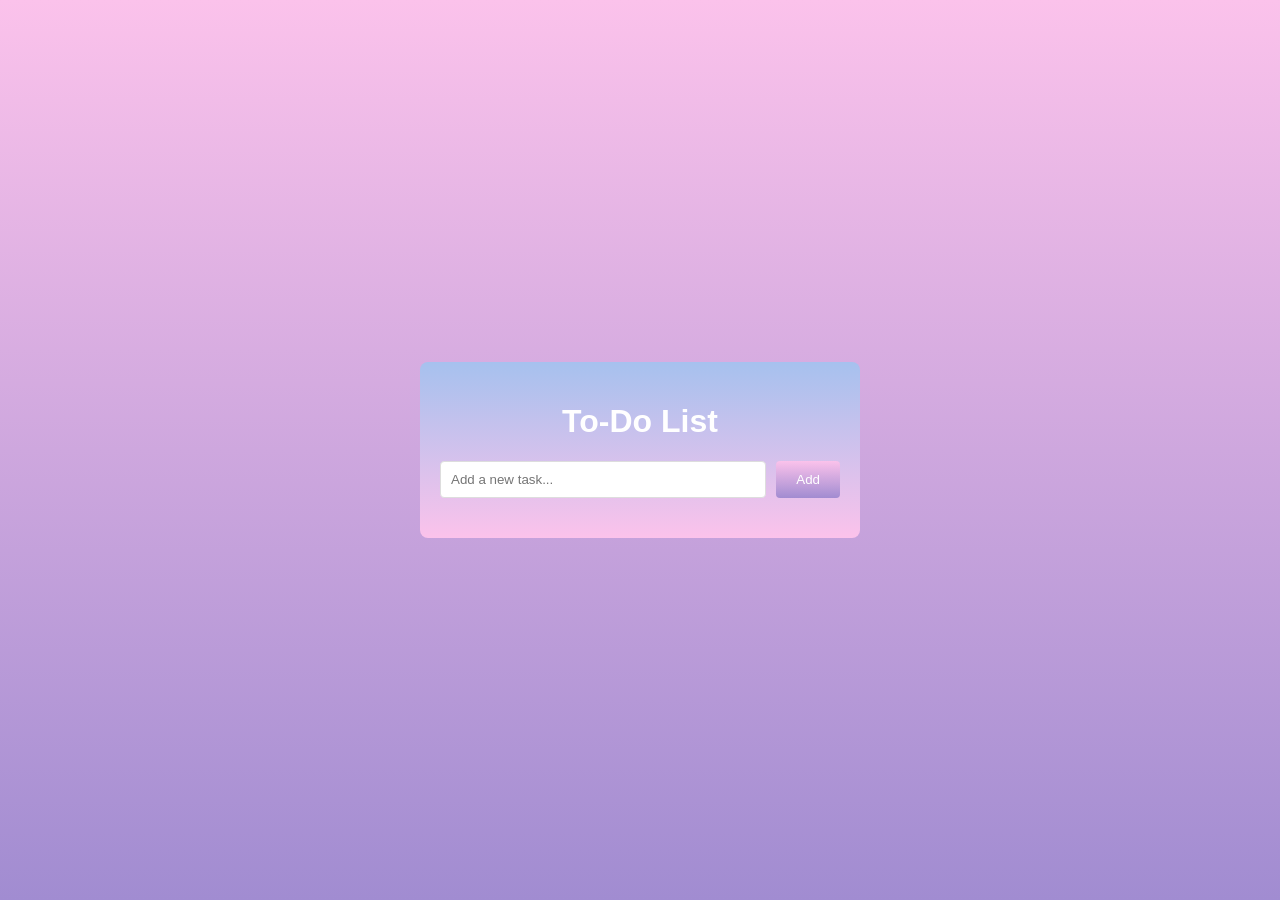
<file: Task_1/index.html>
<!DOCTYPE html>
<html lang="en">
<head>
    <meta charset="UTF-8">
    <meta name="viewport" content="width=device-width, initial-scale=1.0">
    <link rel="stylesheet" href="style.css">
    <title>Todo || List</title>
</head>
<body>
    <div class="todo-container">
        <h1>To-Do List</h1>
        <form class="todo-form">
          <input type="text" id="task-input" placeholder="Add a new task..." required>
          <button type="submit" class="add-btn">Add</button>
        </form>
        <ul class="todo-list" id="todo-list"></ul>
      </div>
    
</body>
<script src="script.js"></script>
</html>
</file>
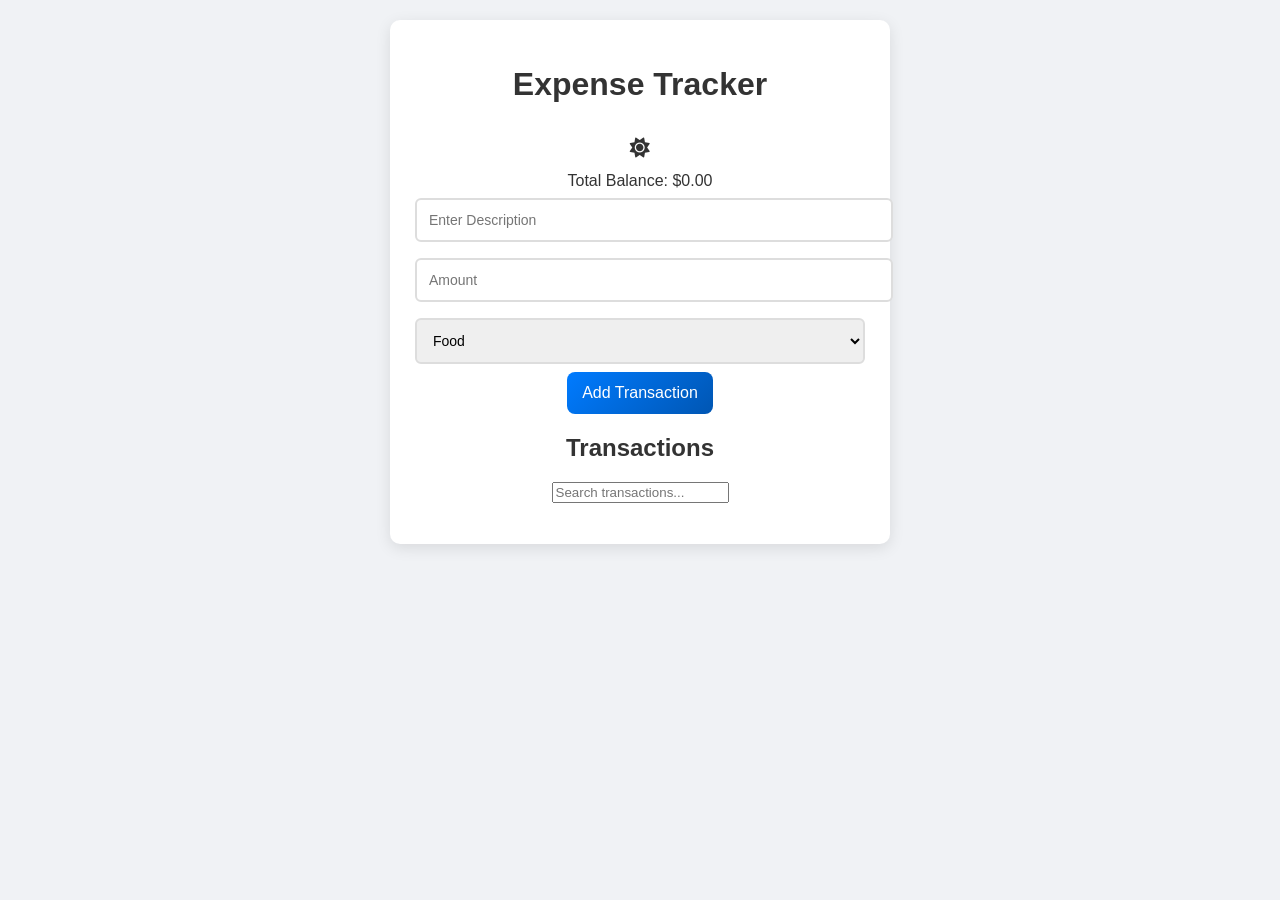
<file: Task_2/index.html>
<!DOCTYPE html>
<html lang="en">
<head>
    <meta charset="UTF-8">
    <meta name="viewport" content="width=device-width, initial-scale=1.0">
    <title>Expense Tracker</title>
    <link rel="stylesheet" href="style.css">
    <link rel="stylesheet" href="https://cdnjs.cloudflare.com/ajax/libs/font-awesome/6.0.0/css/all.min.css">
    <script defer src="script.js"></script>
</head>
<body>
    <div class="container">
        <h1>Expense Tracker</h1>
        <button id="dark-mode-toggle"><i class="fas fa-sun"></i></button>
        <div class="balance">Total Balance: <span id="balance">$0.00</span></div>
        
        <div class="transaction-form">
            <input type="text" id="description" placeholder="Enter Description">
            <input type="number" id="amount" placeholder="Amount">
            <select id="category">
                <option value="food">Food</option>
                <option value="bills">Bills</option>
                <option value="travel">Travel</option>
                <option value="entertainment">Entertainment</option>
                <option value="shopping">Shopping</option>
            </select>
            <button id="add-transaction">Add Transaction</button>
        </div>
        
        <h2>Transactions</h2>
        <input type="text" id="search" placeholder="Search transactions...">
        <ul id="transaction-list"></ul>
    </div>
</body>
</html>
</file>
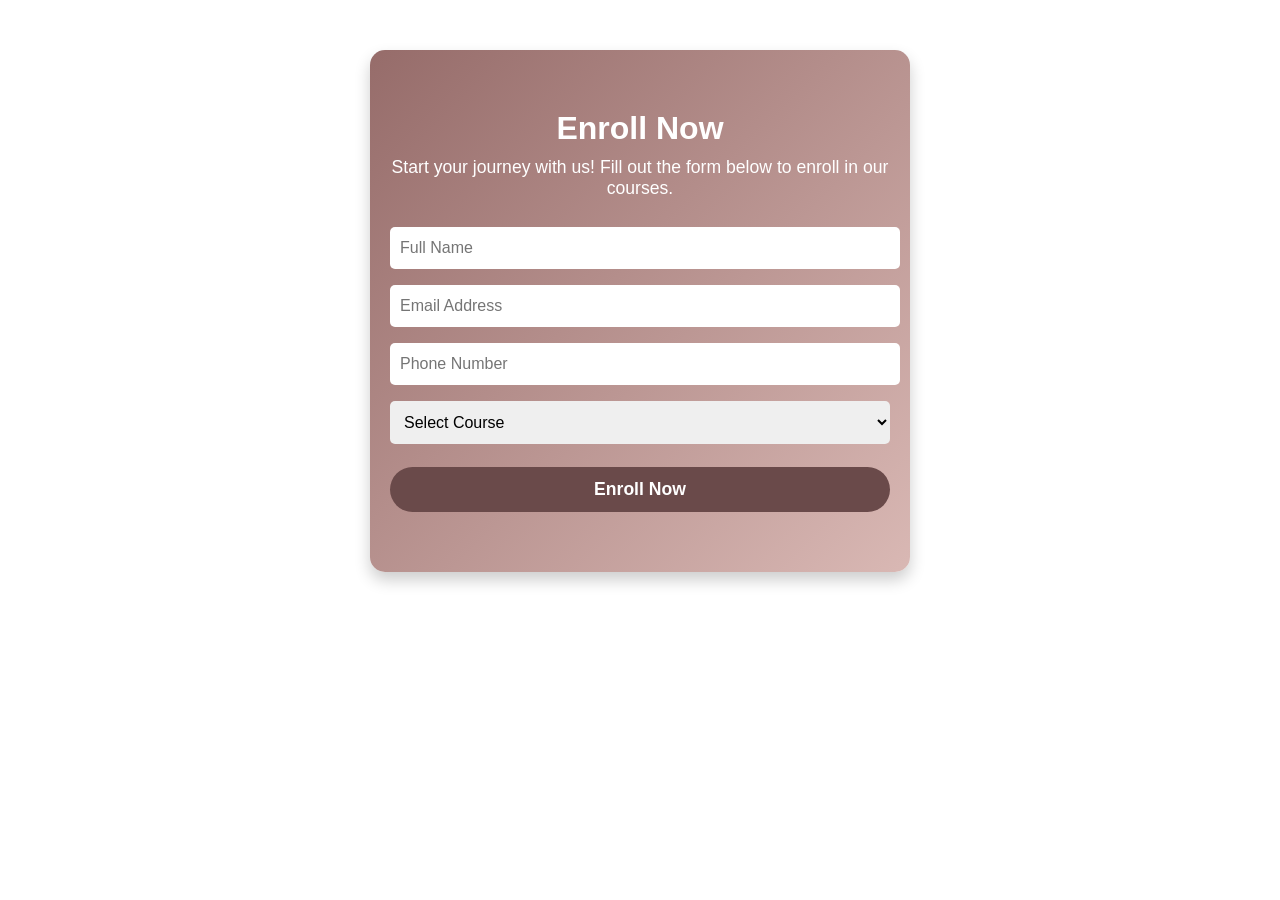
<file: Task_3/enroll.html>
<!DOCTYPE html>
<html lang="en">
<head>
    <meta charset="UTF-8">
    <!-- Favicon -->
    <link rel="shortcut icon" href="assets/favicon.png" type="image/x-icon">
    <meta name="viewport" content="width=device-width, initial-scale=1.0">
    <title>University website Design || ScholarlyHub</title>
    <link rel="stylesheet" href="style.css">
</head>
<body>
    <section class="enroll" id="enroll">
        <h2>Enroll Now</h2>
        <p>Start your journey with us! Fill out the form below to enroll in our courses.</p>
        
        <form id="enrollForm">
            <input type="text" id="name" placeholder="Full Name" required>
            <input type="email" id="email" placeholder="Email Address" required>
            <input type="tel" id="phone" placeholder="Phone Number" required>
            <select id="course">
                <option value="">Select Course</option>
                <option value="Web Development">Web Development</option>
                <option value="Data Science">Data Science</option>
                <option value="AI & Machine Learning">AI & Machine Learning</option>
            </select>
            <button type="submit" class="enroll-btn">Enroll Now</button>
        </form>
        
        <p id="successMessage" class="hidden">Thank you for enrolling! We will contact you soon.</p>
    </section>
    
    <script src="script.js"></script>
</body>
</html>
</file>
<file: Task_1/style.css>
body {
    font-family: Arial, sans-serif;
    margin: 0;
    padding: 0;
    display: flex;
    justify-content: center;
    align-items: center;
    min-height: 100vh;
    background-image: linear-gradient(to top, #a18cd1 0%, #fbc2eb 100%);
}

  .todo-container {
    width: 100%;
    max-width: 400px;
    border-radius: 8px;
    background-image: linear-gradient(to top, #fbc2eb 0%, #a6c1ee 100%);
    padding: 20px;
  }

  h1 {
    text-align: center;
    color: #fff;
  }

  .todo-form {
    display: flex;
    gap: 10px;
  }

  .todo-form input {
    flex: 1;
    padding: 10px;
    border: 1px solid #ddd;
    border-radius: 4px;
  }

  .add-btn {
    padding: 10px 20px;
    background-image: linear-gradient(to top, #a18cd1 0%, #fbc2eb 100%);
    color: white;
    border: none;
    border-radius: 4px;
    cursor: pointer;
    transition: background-color 0.3s;
  }

  .add-btn:hover {
  transform: scale(1.05);
  box-shadow: 0px 4px 6px rgba(0, 0, 0, 0.1); 
  }

  .todo-list {
    margin-top: 20px;
    list-style: none;
    padding: 0;
  }

  .todo-list li {
    display: flex;
    justify-content: space-between;
    align-items: center;
    padding: 10px;
    background: #f9f9f9;
    border: 1px solid #ddd;
    border-radius: 4px;
    margin-bottom: 10px;
  }

  .todo-list li.completed {
    text-decoration: line-through;
    color: #aaa;
  }

  .todo-list button {
    background-image: linear-gradient(to top, #a18cd1 0%, #fbc2eb 100%);
    border: 1px solid #ddd;
    color: #333;
    cursor: pointer;
    font-size: 14px;
    border-radius: 4px;
    padding: 5px 10px;
    transition: all 0.3s;
    font-family: 'Arial', sans-serif;
  }

  .todo-list button:hover {
    background-color: #e0e0e0;
    color: #545252;
    border-color: #bbb ;
  }

  .todo-list button:first-child {
    margin-right: 5px;
    color: #fff;
  }

  .todo-list button:first-child:hover {
    transform: scale(1.05);
    box-shadow: 0px 4px 6px rgba(0, 0, 0, 0.1);   }

  .todo-list button:last-child {
    color: white;
  }

  .todo-list button:last-child:hover {
    color: #d9534f;
    transform: scale(1.05);
    box-shadow: 0px 4px 6px rgba(0, 0, 0, 0.1); 
  }
</file>
<file: Task_2/style.css>
/* General Styles */
body {
    font-family: 'Poppins', sans-serif;
    background-color: #f0f2f5;
    color: #333;
    text-align: center;
    margin: 0;
    padding: 20px;
}

/* Main Container */
.container {
    max-width: 450px;
    margin: auto;
    background: white;
    padding: 25px;
    border-radius: 10px;
    box-shadow: 0 4px 15px rgba(0, 0, 0, 0.1);
    transition: all 0.3s ease-in-out;
}

/* Buttons */
button {
    padding: 12px 15px;
    border: none;
    background: linear-gradient(135deg, #007bff, #0056b3);
    color: white;
    cursor: pointer;
    border-radius: 8px;
    font-size: 16px;
    transition: all 0.3s ease-in-out;
}

button:hover {
    background: linear-gradient(135deg, #0056b3, #004099);
    transform: scale(1.05);
}

/* Dark Mode Toggle Button */
#dark-mode-toggle {
    background: transparent;
    border: none;
    font-size: 20px;
    cursor: pointer;
    transition: transform 0.3s ease;
}

#dark-mode-toggle:hover {
    transform: rotate(20deg);
}

/* Inputs & Select */
.transaction-form input, select {
    width: 100%;
    padding: 12px;
    margin: 8px 0;
    border: 2px solid #ddd;
    border-radius: 6px;
    font-size: 14px;
    transition: border-color 0.3s ease;
}

.transaction-form input:focus, select:focus {
    border-color: #007bff;
    outline: none;
}

/* Transactions List */
#transaction-list {
    list-style: none;
    padding: 0;
}

#transaction-list li {
    background: #ffffff;
    padding: 12px;
    margin: 8px 0;
    border-radius: 6px;
    display: flex;
    justify-content: space-between;
    align-items: center;
    box-shadow: 0 2px 6px rgba(0, 0, 0, 0.1);
    transition: transform 0.2s ease;
}

#transaction-list li:hover {
    transform: translateX(5px);
}

/* Delete Button */
#transaction-list button {
    background: transparent;
    color: red;
    border: none;
    font-size: 18px;
    cursor: pointer;
    transition: transform 0.2s ease;
}

#transaction-list button:hover {
    transform: scale(1.2);
}

/* Dark Mode */
.dark-mode {
    background-color: #1c1c1c;
    color: white;
}

.dark-mode .container {
    background-color: #2a2a2a;
    box-shadow: 0 4px 15px rgba(255, 255, 255, 0.1);
}

.dark-mode button {
    background: linear-gradient(135deg, #ffb400, #e09c00);
    color: black;
}

.dark-mode button:hover {
    background: linear-gradient(135deg, #e09c00, #c78500);
    color: #ffb400;
}

.dark-mode #transaction-list li {
    background: #3a3a3a;
}

.fa-sun{
    color: #333; 
}
</file>
<file: Task_3/style.css>
* {
    margin: 0;
    padding: 0;
    font-family: 'Poppins' , sans-serif;
 }

 .header {
    min-height: 100vh;
    width: 100%;
    background-image: linear-gradient(rgba(4, 9, 30, 0.7), rgba(4, 9, 30, 0.7)), url('assets/banner.png');
    background-size: cover;
    background-position: center;
    background-repeat: no-repeat;    
    position: relative;
}

.navbar {
    display: flex;
    justify-content: space-between;
    align-items: center;
    padding: 15px 6%;
}

.logo {
    width: 90px;
}

.nav-links {
    flex: 1;
    text-align: right;
}

.nav-links ul {
    margin: 0;
    padding: 0;
    list-style: none;
}

.nav-links ul li {
    display: inline-block;
    margin: 0 10px;
    position: relative;
}

.nav-links ul li a {
    color: #fff;
    text-decoration: none;
    font-size: 14px;
    padding: 10px;
}

.nav-links ul li::after {
    content: '';
    width: 0%;
    height: 2px;
    background: #966c6a;
    display: block;
    margin: auto;
    transition: 0.5s;
}

.nav-links ul li:hover::after {
    width: 100%;
}

.menu-toggle, .close-btn{
    display: none;
}

 .text-box {
    width: 90%;
    color: #fff;
    position: absolute;
    top: 50%;
    left: 50%;
    transform: translate(-50%, -50%);
    text-align: center;
 }

 .title {
    font-size: 52px;
 }

 .text-box p {
    margin: 10px 0 40px;
    font-size: 14px;
    color: #fff;
 }

 .hero-btn {
    display: block;
    width: fit-content;
    margin: 0 auto;
    padding: 12px 34px;
    font-size: 1.1rem;
    color: #fff;
    background: transparent;
    text-decoration: none;
    position: relative;
    border-radius: 25px;
    border: 1px solid #fff;
    transition: 0.3s ease;
}

.hero-btn:hover{
    border: 1px solid #966c6a;
    background-color: #966c6a;
    transition: 1s;
}

/* COURSE SECTION */
.courses {
    width: 80%;
    margin: auto;
    text-align: center;
    padding: 50px 10%;
    background: #f8f8f8;
}

.section-title {
    font-size: 36px;
    font-weight: bold;
    color: #333;
    margin-bottom: 10px;
}

.section-subtitle {
    font-size: 18px;
    color: #666;
    margin-bottom: 30px;
}

.course-list {
    display: flex;
    gap: 20px;
    justify-content: center;
    flex-wrap: wrap;
}

.course-item {
    background: white;
    padding: 20px;
    border-radius: 10px;
    box-shadow: 0 4px 8px rgba(0, 0, 0, 0.1);
    width: 300px;
    transition: transform 0.3s ease-in-out;
}

.course-item:hover {
    transform: translateY(-5px);
}

.course-item h3 {
    font-size: 22px;
    color: #333;
}

.course-item p {
    font-size: 14px;
    color: #666;
    margin: 10px 0;
}

.btn {
    display: inline-block;
    padding: 10px 20px;
    color: #fff;
    background: #966c6a;
    text-decoration: none;
    border-radius: 5px;
    transition: 0.3s;
}

.btn:hover {
    background: #7a4b47;
}

/* About */
.about {
    padding: 80px 20px;
    background: #f9f6f6;
    text-align: center;
}

.about-container {
    display: flex;
    align-items: center;
    justify-content: center;
    gap: 40px;
    max-width: 1200px;
    margin: auto;
    flex-wrap: wrap;
}

.about-image img {
    width: 100%;
    max-width: 500px;
    border-radius: 10px;
    box-shadow: 5px 5px 15px rgba(0, 0, 0, 0.1);
    transition: transform 0.3s ease-in-out;
}

.about-image img:hover {
    transform: scale(1.05);
}

.about-content {
    max-width: 600px;
    text-align: left;
}

.about-content h2 {
    font-size: 2.5rem;
    margin-bottom: 15px;
    color: #333;
}

.about-content p {
    font-size: 1.1rem;
    color: #666;
    margin-bottom: 15px;
}

.learn-more {
    display: inline-block;
    padding: 12px 24px;
    color: white;
    background: #ff6b6b;
    text-decoration: none;
    font-weight: bold;
    border-radius: 25px;
    transition: background 0.3s ease-in-out;
}

.learn-more:hover {
    background: #e63946;
}


/* GLOBAL CAMPUS SECTION */
.global-campus {
    text-align: center;
    padding: 50px 10%;
    background: #f4efef;
}

.section-title {
    font-size: 36px;
    font-weight: bold;
    color: #333;
    margin-bottom: 10px;
}

.section-subtitle {
    font-size: 18px;
    color: #666;
    margin-bottom: 30px;
}

.campus-locations {
    display: flex;
    gap: 20px;
    justify-content: center;
    flex-wrap: wrap;
}

.campus-item {
    background: white;
    padding: 20px;
    border-radius: 10px;
    box-shadow: 0 4px 8px rgba(0, 0, 0, 0.1);
    width: 300px;
    transition: transform 0.3s ease-in-out;
}

.campus-item:hover {
    transform: translateY(-5px);
}

.campus-item img {
    width: 100%;
    height: 180px;
    border-radius: 10px;
    object-fit: cover;
}

.campus-item h3 {
    font-size: 22px;
    color: #333;
    margin-top: 10px;
}

.campus-item p {
    font-size: 14px;
    color: #666;
    margin: 10px 0;
}

.btn {
    display: inline-block;
    padding: 12px 24px;
    color: #fff;
    background: #966c6a;
    text-decoration: none;
    border-radius: 5px;
    transition: 0.3s;
    margin-top: 20px;
}

.btn:hover {
    background: #7a4b47;
}

/* FACILITIES SECTION */
.facilities {
    text-align: center;
    padding: 50px 10%;
    background: #d7c7c7;
}

.section-title {
    font-size: 36px;
    font-weight: bold;
    color: #333;
    margin-bottom: 10px;
}

.section-subtitle {
    font-size: 18px;
    color: #666;
    margin-bottom: 30px;
}

.facilities-container {
    display: flex;
    flex-wrap: wrap;
    justify-content: center;
    gap: 20px;
}

.facility-item {
    background: white;
    padding: 20px;
    border-radius: 10px;
    box-shadow: 0 4px 8px rgba(0, 0, 0, 0.1);
    width: 300px;
    transition: transform 0.3s ease-in-out, box-shadow 0.3s ease-in-out;
}

.facility-item:hover {
    transform: translateY(-5px);
    box-shadow: 0 6px 12px rgba(0, 0, 0, 0.15);
}

.facility-item img {
    width: 100%;
    height: 180px;
    border-radius: 10px;
    object-fit: cover;
}

.facility-item h3 {
    font-size: 22px;
    color: #333;
    margin-top: 10px;
}

.facility-item p {
    font-size: 14px;
    color: #666;
    margin: 10px 0;
}

.btn {
    display: inline-block;
    padding: 12px 24px;
    color: #fff;
    background: #966c6a;
    text-decoration: none;
    border-radius: 5px;
    transition: 0.3s;
    margin-top: 20px;
}

.btn:hover {
    background: #7a4b47;
}

/* Testimonial */
.testimonials {
    text-align: center;
    padding: 50px 20px;
    background: linear-gradient(to right, #ccc2c2, #eaeaea);
    position: relative;
}

.testimonials h2 {
    font-size: 2.5rem;
    color: #333;
    margin-bottom: 30px;
}

.testimonial-wrapper {
    overflow: hidden;
    width: 100%;
    max-width: 600px;
    margin: auto;
    position: relative;
}

.testimonial-container {
    display: flex;
    transition: transform 0.5s ease-in-out;
}

.testimonial-slide {
    min-width: 100%;
    box-sizing: border-box;
    padding: 20px;
}

.testimonial-slide img {
    width: 80px;
    height: 80px;
    border-radius: 50%;
    margin-bottom: 10px;
    border: 3px solid #966c6a;
}

.testimonial-slide p {
    font-size: 1.1rem;
    color: #444;
    margin-bottom: 10px;
}

.testimonial-slide h4 {
    color: #555;
    font-weight: bold;
}

.testimonial-buttons {
    margin-top: 20px;
}

.testimonial-buttons button {
    background: #966c6a;
    color: white;
    border: none;
    padding: 10px 15px;
    cursor: pointer;
    margin: 5px;
    font-size: 1.2rem;
    border-radius: 50%;
    transition: 0.3s;
}

.testimonial-buttons button:hover {
    background: #6d4f4b;
}

.fa-star,.fa-star-half-stroke {
    color: #966c6a;
}

/* Blog */
.blog {
    text-align: center;
    padding: 60px 20px;
    background: #f8f8f8;
}

.section-title {
    font-size: 2.5rem;
    margin-bottom: 10px;
    font-weight: bold;
    color: #333;
}

.section-subtitle {
    font-size: 1.2rem;
    margin-bottom: 40px;
    color: #777;
}

.blog-container {
    display: flex;
    flex-wrap: wrap;
    justify-content: center;
    gap: 20px;
    max-width: 1200px;
    margin: auto;
}

.blog-card {
    background: white;
    border-radius: 10px;
    overflow: hidden;
    box-shadow: 0 5px 15px rgba(0, 0, 0, 0.1);
    transition: 0.3s ease-in-out;
    width: 320px;
}

.blog-card img {
    width: 100%;
    height: 200px;
    object-fit: cover;
}

.blog-content {
    padding: 20px;
}

.blog-content h3 {
    font-size: 1.5rem;
    margin-bottom: 10px;
    color: #222;
}

.blog-content p {
    font-size: 1rem;
    margin-bottom: 15px;
    color: #666;
}

.read-more {
    text-decoration: none;
    color: #ff6b6b;
    font-weight: bold;
    transition: 0.3s;
}

.read-more:hover {
    color: #e63946;
}

.blog-card:hover {
    transform: translateY(-5px);
    box-shadow: 0 8px 20px rgba(0, 0, 0, 0.15);
}


/* Call To Action */
.cta {
    background-image: linear-gradient(rgba(0,0,0,0.7),rgba(0,0,0,0.7)),url(assets/banner2.jpg);
    text-align: center;
    padding: 60px 20px;
    color: white;
    border-radius: 10px;
    box-shadow: 0 5px 15px rgba(0, 0, 0, 0.2);
    margin: 50px auto;
    max-width: 800px;
    animation: fadeInUp 1s ease-in-out;
}

.cta h2 {
    font-size: 2.5rem;
    margin-bottom: 15px;
    font-weight: bold;
}

.cta p {
    font-size: 1.2rem;
    margin-bottom: 20px;
}

.cta-btn {
    display: inline-block;
    padding: 12px 30px;
    font-size: 1.2rem;
    color: white;
    background: #333;
    text-decoration: none;
    border-radius: 25px;
    transition: 0.3s ease;
}

.cta-btn:hover {
    background: #222;
    transform: scale(1.05);
}

/* Smooth Fade-in Animation */
@keyframes fadeInUp {
    from {
        opacity: 0;
        transform: translateY(20px);
    }
    to {
        opacity: 1;
        transform: translateY(0);
    }
}

/* Contact Section */
.contact {
    padding: 60px 20px;
    background: linear-gradient(to right, #9e9696, #eaeaea);
    color: black;
    text-align: center;
}

/* Container */
.contact-container {
    max-width: 1200px;
    margin: auto;
    min-height: 60vh;
}

/* Contact Heading */
.contact h2 {
    font-size: 2.5rem;
    margin-bottom: 15px;
}

/* Contact Description */
.contact p {
    font-size: 1.1rem;
    margin-bottom: 30px;
    max-width: 700px;
    margin: 0 auto 30px;
}

/* Contact Layout */
.contact-content {
    display: flex;
    justify-content: center;
    align-items: flex-start;
    gap: 40px;
    flex-wrap: wrap;
}

/* Contact Info */
.contact-info {
    text-align: left;
    max-width: 400px;
}

/* Contact Info Box */
.info-box {
    display: flex;
    align-items: center;
    gap: 12px;
    font-size: 1.1rem;
    margin-bottom: 20px;
}

.info-box i {
    font-size: 1.5rem;
    color: #333;
}

/* Contact Form */
.contact-form {
    max-width: 400px;
    width: 100%;
}

/* Form Fields */
.contact-form input,
.contact-form textarea {
    width: 100%;
    padding: 12px;
    margin-bottom: 15px;
    border: 1px solid #ccc;
    border-radius: 5px;
    font-size: 1rem;
    outline: none;
}

/* Textarea */
.contact-form textarea {
    height: 120px;
    resize: none;
}

/* Send Button */
.send-btn {
    display: block;
    width: 100%;
    padding: 12px;
    font-size: 1.1rem;
    font-weight: bold;
    color: black;
    background: rgb(177, 169, 169);
    border: 1px solid #333;
    border-radius: 25px;
    cursor: pointer;
    transition: 0.3s ease-in-out;
}

.send-btn:hover {
    background: #706b6b;
    color: white;
}

/* Footer */
.footer {
    background: #222;
    color: white;
    padding: 50px 20px;
    text-align: center;
}

.footer-container {
    display: flex;
    flex-wrap: wrap;
    justify-content: space-between;
    max-width: 1200px;
    margin: auto;
}

.footer-logo img {
    width: 120px;
    margin-bottom: 10px;
}

.footer-logo p {
    font-size: 1rem;
    opacity: 0.8;
}

.footer-links,
.footer-contact,
.footer-social {
    flex: 1;
    margin: 20px;
    min-width: 200px;
}

.footer-links h3,
.footer-contact h3,
.footer-social h3 {
    font-size: 1.3rem;
    margin-bottom: 15px;
    color: #ffb88c;
}

.footer-links ul {
    list-style: none;
    padding: 0;
}

.footer-links ul li {
    margin: 8px 0;
}

.footer-links ul li a {
    color: white;
    text-decoration: none;
    opacity: 0.8;
    transition: 0.3s;
}

.footer-links ul li a:hover {
    opacity: 1;
    text-decoration: underline;
}

.footer-contact p {
    margin: 8px 0;
    font-size: 1rem;
    opacity: 0.8;
}

.footer-social .social-icons {
    display: flex;
    justify-content: center;
    gap: 15px;
}

.footer-social .social-icons a {
    color: white;
    font-size: 1.5rem;
    transition: 0.3s;
}

.footer-social .social-icons a:hover {
    color: #ffb88c;
    transform: scale(1.1);
}

.footer-bottom {
    margin-top: 30px;
    font-size: 0.9rem;
    opacity: 0.7;
}

/* Enroll */
.enroll {
    text-align: center;
    padding: 60px 20px;
    background: linear-gradient(135deg, #966c6a, #d9b8b4);
    color: white;
    border-radius: 15px;
    max-width: 500px;
    margin: 50px auto;
    box-shadow: 0 8px 16px rgba(0, 0, 0, 0.2);
}

.enroll h2 {
    font-size: 2rem;
    margin-bottom: 10px;
}

.enroll p {
    font-size: 1.1rem;
    margin-bottom: 20px;
}

form {
    display: flex;
    flex-direction: column;
}

input, select {
    width: 100%;
    padding-block: 12px;
    padding-left: 10px;
    margin: 8px 0px;
    border: none;
    border-radius: 5px;
    font-size: 1rem;
}

.enroll-btn {
    padding: 12px;
    font-size: 1.1rem;
    font-weight: bold;
    color: white;
    margin-top: 15px;
    background: #6a4a4a;
    border: none;
    border-radius: 25px;
    cursor: pointer;
    transition: 0.3s ease-in-out;
}

.enroll-btn:hover {
    background: #5a3a3a;
    transform: scale(1.05);
}

.hidden {
    display: none;
    color: #fff;
    margin-top: 15px;
    font-size: 1.2rem;
}

/* Media Qurey */
@media(max-width: 700px) {
    .title{
        font-size: 20px;
    }

    .nav-links ul li {
         display: block;
    }
/* NAVBAR */
.navbar {
    display: flex;
    justify-content: space-between;
    align-items: center;
    padding: 15px 6%;
    position: relative;
}

.logo {
    width: 90px;
}

/* NAV LINKS */
.nav-links {
    position: absolute;
    background: linear-gradient(135deg, #966c6a, #7a4b47);
    height: 100vh;
    width: 250px;
    top: 0;
    right: -250px; 
    text-align: left;
    z-index: 1000;
    padding-top: 60px;
    box-shadow: -5px 0 10px rgba(0, 0, 0, 0.2);
    transition: right 0.4s ease-in-out;
}

.nav-links ul {
    list-style: none;
    padding: 0;
    margin: 0;
}

.nav-links ul li {
    padding: 15px 20px;
    border-bottom: 1px solid rgba(255, 255, 255, 0.2);
}

.nav-links ul li a {
    color: #fff;
    text-decoration: none;
    font-size: 16px;
    display: block;
    transition: color 0.3s ease-in-out;
}

.nav-links ul li:hover {
    background: rgba(255, 255, 255, 0.1);
}

.nav-links ul li a:hover {
    color: #ffdfc4;
}

.nav-active {
    right: 0;
}

/* MENU TOGGLE BUTTON */
.menu-toggle {
    font-size: 28px;
    color: white;
    cursor: pointer;
    display: block;
    position: absolute;
    top: 20px;
    right: 20px;
    z-index: 1100;
}

.close-btn {
    position: absolute;
    top: 15px;
    left: 15px;
    font-size: 34px;
    color: white;
    cursor: pointer;
    display: block;
}

.course-item {
    flex-direction: column;
}

.contact h2 {
    font-size: 2rem;
}

.contact p {
    font-size: 1rem;
}

.contact-content {
    flex-direction: column;
    align-items: center;
}

.contact-info, 
.contact-form {
    max-width: 90%;
}

}
</file>
